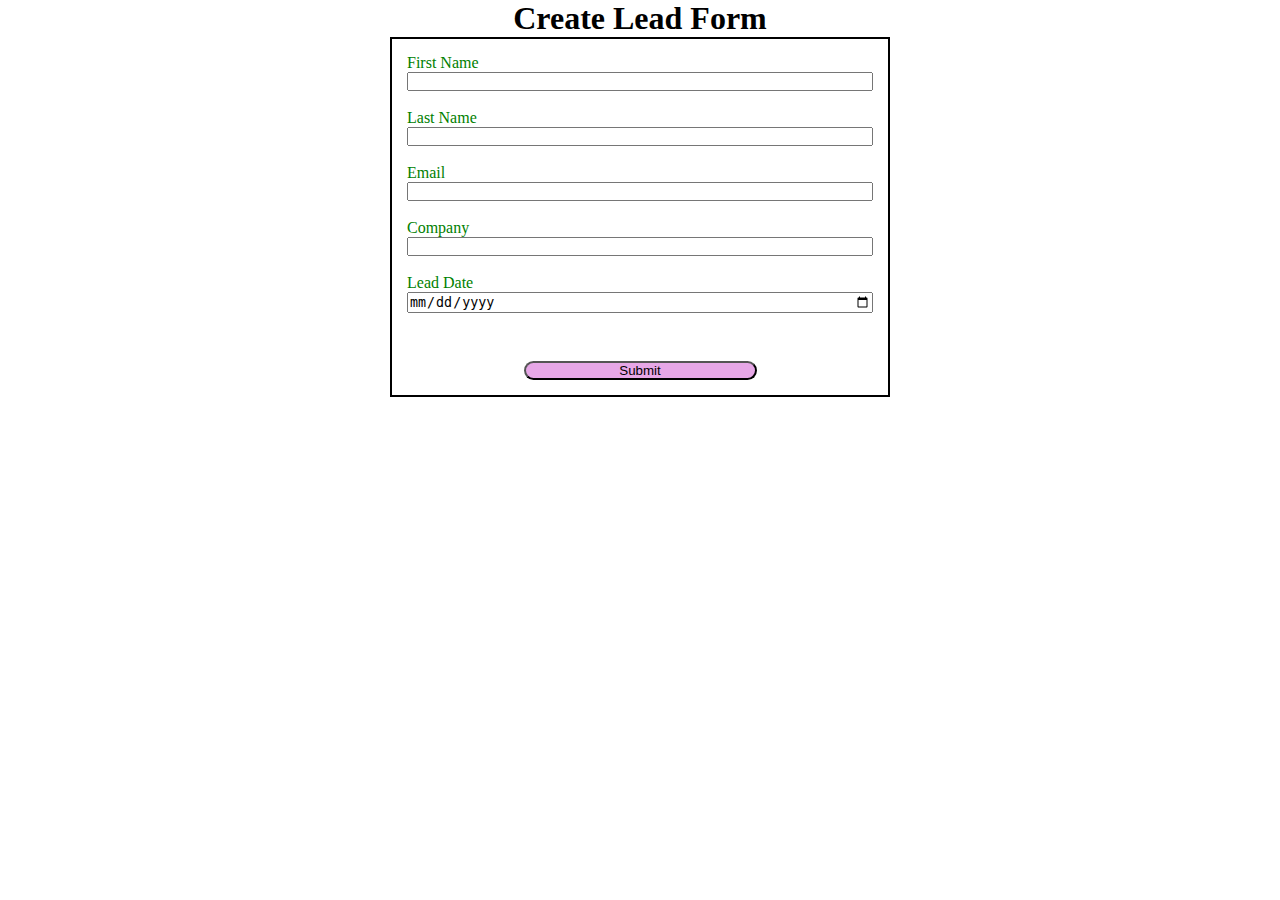
<file: index.html>
<!DOCTYPE html>
<html lang="en">
<head>
    <meta charset="UTF-8">
    <meta name="viewport" content="width=device-width, initial-scale=1.0">
    <title>Web To Lead Form</title>
    <link rel="stylesheet" href="style.css">
    <script src="https://www.google.com/recaptcha/api.js"></script>
    <script src="script.js"></script>
</head>
<body>
    <h1>Create Lead Form</h1>


<form action="https://webto.salesforce.com/servlet/servlet.WebToLead?encoding=UTF-8&orgId=00DgK00000A0mwX" method="POST"
onsubmit="beforesubmit()">
<input type=hidden name='captcha_settings' value='{"keyname":"Web_to_Lead","fallback":"true","orgId":"00DgK00000A0mwX","ts":""}'>
<input type=hidden name="oid" value="00DgK00000A0mwX">
<input type=hidden name="retURL" value="https://sakshamdongre.github.io/Web-To-Lead/thanks.html">
<input type=hidden name="Lead_Date__c"  class="outputdate">

<label for="first_name">First Name</label><input  id="first_name" maxlength="40" name="first_name" size="20" type="text" required="True"/><br>

<label for="last_name">Last Name</label><input  id="last_name" maxlength="80" name="last_name" size="20" type="text" required="True"/><br>

<label for="email">Email</label><input  id="email" maxlength="80" name="email" size="20" type="text" required="True"/><br>

<label for="company">Company</label><input  id="company" maxlength="40" name="company" size="20" type="text" required="True"/><br>

<label for="Date">Lead Date</label>
<input type="Date" required="True" class="inputdate"/>
<!-- Lead Date:<span class="dateInput dateOnlyInput"><input  id="00NgK00003DzAXh" name="00NgK00003DzAXh" size="12" type="text" /></span><br> -->
<div class="g-recaptcha" data-sitekey="6LdSe18sAAAAAHI1R7yiy1Tf8AZyGESBCCXmIF8P"></div><br>
<input type="submit" name="submit" class="submit">

</form>
    
</body>
</html>
</file>
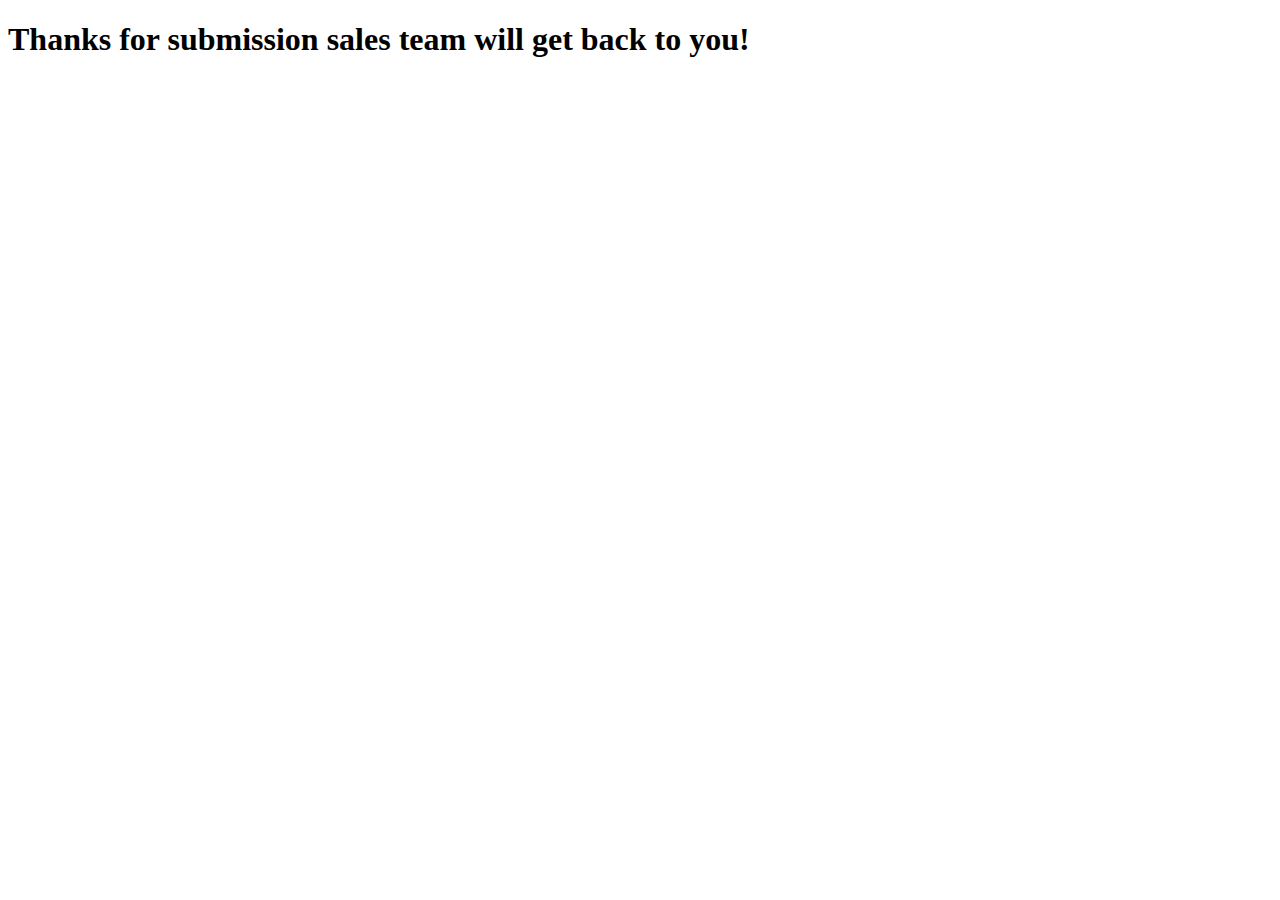
<file: thanks.html>
<!DOCTYPE html>
<html lang="en">
<head>
    <meta charset="UTF-8">
    <meta name="viewport" content="width=device-width, initial-scale=1.0">
    <title>Document</title>
</head>
<body>
    <h1>Thanks for submission sales team will get back to you!</h1>
</body>
</html>
</file>
<file: style.css>
*{
    margin:0;
    padding:0;
    box-sizing:border-box;

}

h1{
    text-align: center;
}

input,label{
    display:block;
}

label{
    color:green;
}

input{
    width:100%;
}  

.submit{
    margin:15px auto 0 auto;
    width:50%;
    background-color: rgb(231, 167, 231);
    border-radius: 10px;
}


form{
    min-width: 300px;
    max-width: 500px;
    margin: auto;
    border: 2px solid black;
    padding:15px;

}

.g-recaptcha{
    margin-top: 15px;
    display: flex;
    justify-content: center;
}
</file>
